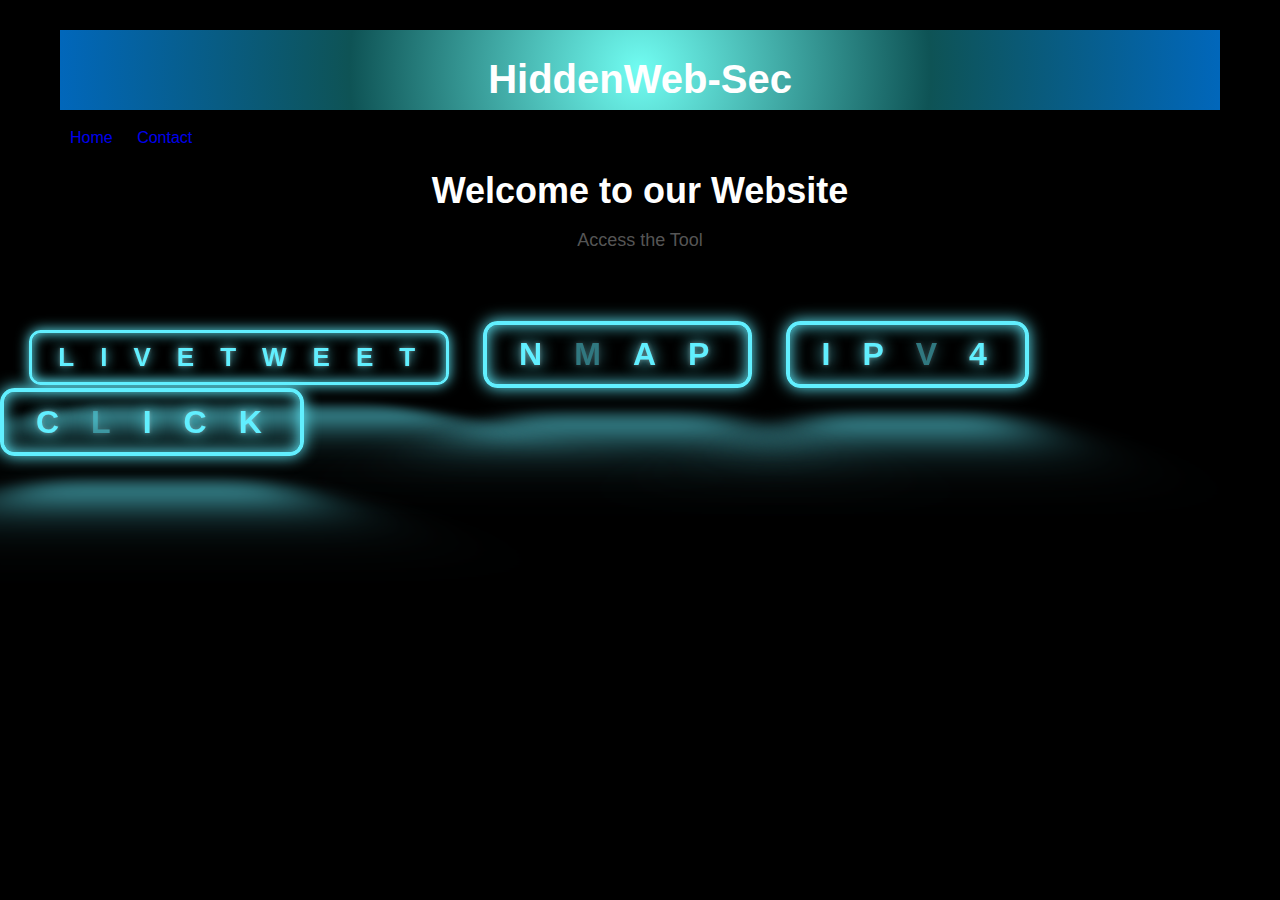
<file: index.html>
<!DOCTYPE html>
<html lang="en">
<head>
    <meta charset="UTF-8">
    <meta name="viewport" content="width=device-width, initial-scale=1.0">
    <title>HiddenWeb-Sec</title>
    <style>
        body {
    font-family: Arial, sans-serif;
    margin: 0;
}
         .div1
        {
            width: 1190px;
            height: 80px;
            background-image: radial-gradient(circle, #71fdf2, #0e5355, #0167bb);
        }

.container {
    max-width: 1200px;
    margin: 0 auto;
    padding: 20px;
}

.header {
    display: flex;
    justify-content: space-between;
    align-items: center;
    padding: 10px 0;
}

.logo {
    text-align: center;
    font-size: 40px;
    color: white;
}

.nav a {
    text-decoration: none;
    margin: 0 10px;
}

.hero {
    text-align: center;
    margin: 50px 0;
}

.hero-text {
    font-size: 36px;
    margin-bottom: 10px;
}

.hero-subtext {
    font-size: 18px;
    color: #555;
}

.section-title {
    font-size: 24px;
    margin-bottom: 10px;
}

/*button 1*/
:root {
  --glow-color: hsl(186 100% 69%);
}

*,
*::before,
*::after {
  box-sizing: border-box;
}

html,
body {
  height: 100%;
  width: 100%;
  overflow: hidden;
}

body {
  min-height: 100vh;
  display: center;
  justify-content: center;
  align-items: center;
  background: black;
}

.glowing-btn1 {
  position: relative;
  color: var(--glow-color);
  cursor: pointer;
  padding: 0.35em 1em;
  border: 0.15em solid var(--glow-color);
  border-radius: 0.45em;
  background: none;
  perspective: 2em;
  font-family: "Raleway", sans-serif;
  font-size: 26px;
  font-weight: 900;
  letter-spacing: 1em;

  -webkit-box-shadow: inset 0px 0px 0.5em 0px var(--glow-color),
    0px 0px 0.5em 0px var(--glow-color);
  -moz-box-shadow: inset 0px 0px 0.5em 0px var(--glow-color),
    0px 0px 0.5em 0px var(--glow-color);
  box-shadow: inset 0px 0px 0.5em 0px var(--glow-color),
    0px 0px 0.5em 0px var(--glow-color);
  animation: border-flicker 2s linear infinite;
}

.glowing-txt {
  float: left;
  margin-right: -0.8em;
  -webkit-text-shadow: 0 0 0.125em hsl(0 0% 100% / 0.3),
    0 0 0.45em var(--glow-color);
  -moz-text-shadow: 0 0 0.125em hsl(0 0% 100% / 0.3),
    0 0 0.45em var(--glow-color);
  text-shadow: 0 0 0.125em hsl(0 0% 100% / 0.3), 0 0 0.45em var(--glow-color);
  animation: text-flicker 3s linear infinite;
}

.faulty-letter {
  opacity: 0.5;
  animation: faulty-flicker 2s linear infinite;
}

.glowing-btn1::before {
  content: "";
  position: absolute;
  top: 0;
  bottom: 0;
  left: 0;
  right: 0;
  opacity: 0.7;
  filter: blur(1em);
  transform: translateY(120%) rotateX(95deg) scale(1, 0.35);
  background: var(--glow-color);
  pointer-events: none;
}

.glowing-btn1::after {
  content: "";
  position: absolute;
  top: 0;
  left: 0;
  right: 0;
  bottom: 0;
  opacity: 0;
  z-index: -1;
  background-color: var(--glow-color);
  box-shadow: 0 0 2em 0.2em var(--glow-color);
  transition: opacity 100ms linear;
}

.glowing-btn1:hover {
  color: rgba(0, 0, 0, 0.8);
  text-shadow: none;
  animation: none;
}

.glowing-btn1:hover .glowing-txt {
  animation: none;
}

.glowing-btn1:hover .faulty-letter {
  animation: none;
  text-shadow: none;
  opacity: 1;
}

.glowing-btn1:hover:before {
  filter: blur(1.5em);
  opacity: 1;
}

.glowing-btn1:hover:after {
  opacity: 1;
}

@keyframes faulty-flicker {
  0% {
    opacity: 0.1;
  }
  2% {
    opacity: 0.1;
  }
  4% {
    opacity: 0.5;
  }
  19% {
    opacity: 0.5;
  }
  21% {
    opacity: 0.1;
  }
  23% {
    opacity: 1;
  }
  80% {
    opacity: 0.5;
  }
  83% {
    opacity: 0.4;
  }

  87% {
    opacity: 1;
  }
}

@keyframes text-flicker {
  0% {
    opacity: 0.1;
  }

  2% {
    opacity: 1;
  }

  8% {
    opacity: 0.1;
  }

  9% {
    opacity: 1;
  }

  12% {
    opacity: 0.1;
  }
  20% {
    opacity: 1;
  }
  25% {
    opacity: 0.3;
  }
  30% {
    opacity: 1;
  }

  70% {
    opacity: 0.7;
  }
  72% {
    opacity: 0.2;
  }

  77% {
    opacity: 0.9;
  }
  100% {
    opacity: 0.9;
  }
}

@keyframes border-flicker {
  0% {
    opacity: 0.1;
  }
  2% {
    opacity: 1;
  }
  4% {
    opacity: 0.1;
  }

  8% {
    opacity: 1;
  }
  70% {
    opacity: 0.7;
  }
  100% {
    opacity: 1;
  }
}

@media only screen and (max-width: 600px) {
  .glowing-btn {
    font-size: 1em;
  }
}



/*button 2*/
:root {
  --glow-color: hsl(186 100% 69%);
}

*,
*::before,
*::after {
  box-sizing: border-box;
}

html,
body {
  height: 100%;
  width: 100%;
  overflow: hidden;
}

body {
  min-height: 100vh;
  display: center;
  justify-content: center;
  align-items: center;
  background: black;
}

.glowing-btn2 {
  position: relative;
  color: var(--glow-color);
  cursor: pointer;
  padding: 0.35em 1em;
  border: 0.15em solid var(--glow-color);
  border-radius: 0.45em;
  background: none;
  perspective: 2em;
  font-family: "Raleway", sans-serif;
  font-size: 2em;
  font-weight: 900;
  letter-spacing: 1em;

  -webkit-box-shadow: inset 0px 0px 0.5em 0px var(--glow-color),
    0px 0px 0.5em 0px var(--glow-color);
  -moz-box-shadow: inset 0px 0px 0.5em 0px var(--glow-color),
    0px 0px 0.5em 0px var(--glow-color);
  box-shadow: inset 0px 0px 0.5em 0px var(--glow-color),
    0px 0px 0.5em 0px var(--glow-color);
  animation: border-flicker 2s linear infinite;
}

.glowing-txt {
  float: left;
  margin-right: -0.8em;
  -webkit-text-shadow: 0 0 0.125em hsl(0 0% 100% / 0.3),
    0 0 0.45em var(--glow-color);
  -moz-text-shadow: 0 0 0.125em hsl(0 0% 100% / 0.3),
    0 0 0.45em var(--glow-color);
  text-shadow: 0 0 0.125em hsl(0 0% 100% / 0.3), 0 0 0.45em var(--glow-color);
  animation: text-flicker 3s linear infinite;
}

.faulty-letter {
  opacity: 0.5;
  animation: faulty-flicker 2s linear infinite;
}

.glowing-btn2::before {
  content: "";
  position: absolute;
  top: 0;
  bottom: 0;
  left: 0;
  right: 0;
  opacity: 0.7;
  filter: blur(1em);
  transform: translateY(120%) rotateX(95deg) scale(1, 0.35);
  background: var(--glow-color);
  pointer-events: none;
}

.glowing-btn2::after {
  content: "";
  position: absolute;
  top: 0;
  left: 0;
  right: 0;
  bottom: 0;
  opacity: 0;
  z-index: -1;
  background-color: var(--glow-color);
  box-shadow: 0 0 2em 0.2em var(--glow-color);
  transition: opacity 100ms linear;
}

.glowing-btn2:hover {
  color: rgba(0, 0, 0, 0.8);
  text-shadow: none;
  animation: none;
}

.glowing-btn2:hover .glowing-txt {
  animation: none;
}

.glowing-btn2:hover .faulty-letter {
  animation: none;
  text-shadow: none;
  opacity: 1;
}

.glowing-btn2:hover:before {
  filter: blur(1.5em);
  opacity: 1;
}

.glowing-btn2:hover:after {
  opacity: 1;
}

@keyframes faulty-flicker {
  0% {
    opacity: 0.1;
  }
  2% {
    opacity: 0.1;
  }
  4% {
    opacity: 0.5;
  }
  19% {
    opacity: 0.5;
  }
  21% {
    opacity: 0.1;
  }
  23% {
    opacity: 1;
  }
  80% {
    opacity: 0.5;
  }
  83% {
    opacity: 0.4;
  }

  87% {
    opacity: 1;
  }
}

@keyframes text-flicker {
  0% {
    opacity: 0.1;
  }

  2% {
    opacity: 1;
  }

  8% {
    opacity: 0.1;
  }

  9% {
    opacity: 1;
  }

  12% {
    opacity: 0.1;
  }
  20% {
    opacity: 1;
  }
  25% {
    opacity: 0.3;
  }
  30% {
    opacity: 1;
  }

  70% {
    opacity: 0.7;
  }
  72% {
    opacity: 0.2;
  }

  77% {
    opacity: 0.9;
  }
  100% {
    opacity: 0.9;
  }
}

@keyframes border-flicker {
  0% {
    opacity: 0.1;
  }
  2% {
    opacity: 1;
  }
  4% {
    opacity: 0.1;
  }

  8% {
    opacity: 1;
  }
  70% {
    opacity: 0.7;
  }
  100% {
    opacity: 1;
  }
}

@media only screen and (max-width: 600px) {
  .glowing-btn {
    font-size: 1em;
  }
}



/*button 3*/
:root {
  --glow-color: hsl(186 100% 69%);
}

*,
*::before,
*::after {
  box-sizing: border-box;
}

html,
body {
  height: 100%;
  width: 100%;
  overflow: hidden;
}

body {
  min-height: 100vh;
  display: center;
  justify-content: center;
  align-items: center;
  background: black;
}

.glowing-btn3 {
  position: relative;
  color: var(--glow-color);
  cursor: pointer;
  padding: 0.35em 1em;
  border: 0.15em solid var(--glow-color);
  border-radius: 0.45em;
  background: none;
  perspective: 2em;
  font-family: "Raleway", sans-serif;
  font-size: 2em;
  font-weight: 900;
  letter-spacing: 1em;

  -webkit-box-shadow: inset 0px 0px 0.5em 0px var(--glow-color),
    0px 0px 0.5em 0px var(--glow-color);
  -moz-box-shadow: inset 0px 0px 0.5em 0px var(--glow-color),
    0px 0px 0.5em 0px var(--glow-color);
  box-shadow: inset 0px 0px 0.5em 0px var(--glow-color),
    0px 0px 0.5em 0px var(--glow-color);
  animation: border-flicker 2s linear infinite;
}

.glowing-txt {
  float: left;
  margin-right: -0.8em;
  -webkit-text-shadow: 0 0 0.125em hsl(0 0% 100% / 0.3),
    0 0 0.45em var(--glow-color);
  -moz-text-shadow: 0 0 0.125em hsl(0 0% 100% / 0.3),
    0 0 0.45em var(--glow-color);
  text-shadow: 0 0 0.125em hsl(0 0% 100% / 0.3), 0 0 0.45em var(--glow-color);
  animation: text-flicker 3s linear infinite;
}

.faulty-letter {
  opacity: 0.5;
  animation: faulty-flicker 2s linear infinite;
}

.glowing-btn3::before {
  content: "";
  position: absolute;
  top: 0;
  bottom: 0;
  left: 0;
  right: 0;
  opacity: 0.7;
  filter: blur(1em);
  transform: translateY(120%) rotateX(95deg) scale(1, 0.35);
  background: var(--glow-color);
  pointer-events: none;
}

.glowing-btn3::after {
  content: "";
  position: absolute;
  top: 0;
  left: 0;
  right: 0;
  bottom: 0;
  opacity: 0;
  z-index: -1;
  background-color: var(--glow-color);
  box-shadow: 0 0 2em 0.2em var(--glow-color);
  transition: opacity 100ms linear;
}

.glowing-btn3:hover {
  color: rgba(0, 0, 0, 0.8);
  text-shadow: none;
  animation: none;
}

.glowing-btn3:hover .glowing-txt {
  animation: none;
}

.glowing-btn3:hover .faulty-letter {
  animation: none;
  text-shadow: none;
  opacity: 1;
}

.glowing-btn3:hover:before {
  filter: blur(1.5em);
  opacity: 1;
}

.glowing-btn3:hover:after {
  opacity: 1;
}

@keyframes faulty-flicker {
  0% {
    opacity: 0.1;
  }
  2% {
    opacity: 0.1;
  }
  4% {
    opacity: 0.5;
  }
  19% {
    opacity: 0.5;
  }
  21% {
    opacity: 0.1;
  }
  23% {
    opacity: 1;
  }
  80% {
    opacity: 0.5;
  }
  83% {
    opacity: 0.4;
  }

  87% {
    opacity: 1;
  }
}

@keyframes text-flicker {
  0% {
    opacity: 0.1;
  }

  2% {
    opacity: 1;
  }

  8% {
    opacity: 0.1;
  }

  9% {
    opacity: 1;
  }

  12% {
    opacity: 0.1;
  }
  20% {
    opacity: 1;
  }
  25% {
    opacity: 0.3;
  }
  30% {
    opacity: 1;
  }

  70% {
    opacity: 0.7;
  }
  72% {
    opacity: 0.2;
  }

  77% {
    opacity: 0.9;
  }
  100% {
    opacity: 0.9;
  }
}

@keyframes border-flicker {
  0% {
    opacity: 0.1;
  }
  2% {
    opacity: 1;
  }
  4% {
    opacity: 0.1;
  }

  8% {
    opacity: 1;
  }
  70% {
    opacity: 0.7;
  }
  100% {
    opacity: 1;
  }
}

@media only screen and (max-width: 600px) {
  .glowing-btn {
    font-size: 1em;
  }
}



/*button 4*/
:root {
  --glow-color: hsl(186 100% 69%);
}

*,
*::before,
*::after {
  box-sizing: border-box;
}

html,
body {
  height: 100%;
  width: 100%;
  overflow: hidden;
}

body {
  min-height: 100vh;
  display: center;
  justify-content: center;
  align-items: center;
  background: black;
}

.glowing-btn4 {
  position: relative;
  color: var(--glow-color);
  cursor: pointer;
  padding: 0.35em 1em;
  border: 0.15em solid var(--glow-color);
  border-radius: 0.45em;
  background: none;
  perspective: 2em;
  font-family: "Raleway", sans-serif;
  font-size: 2em;
  font-weight: 900;
  letter-spacing: 1em;

  -webkit-box-shadow: inset 0px 0px 0.5em 0px var(--glow-color),
    0px 0px 0.5em 0px var(--glow-color);
  -moz-box-shadow: inset 0px 0px 0.5em 0px var(--glow-color),
    0px 0px 0.5em 0px var(--glow-color);
  box-shadow: inset 0px 0px 0.5em 0px var(--glow-color),
    0px 0px 0.5em 0px var(--glow-color);
  animation: border-flicker 2s linear infinite;
}

.glowing-txt {
  float: left;
  margin-right: -0.8em;
  -webkit-text-shadow: 0 0 0.125em hsl(0 0% 100% / 0.3),
    0 0 0.45em var(--glow-color);
  -moz-text-shadow: 0 0 0.125em hsl(0 0% 100% / 0.3),
    0 0 0.45em var(--glow-color);
  text-shadow: 0 0 0.125em hsl(0 0% 100% / 0.3), 0 0 0.45em var(--glow-color);
  animation: text-flicker 3s linear infinite;
}

.faulty-letter {
  opacity: 0.5;
  animation: faulty-flicker 2s linear infinite;
}

.glowing-btn4::before {
  content: "";
  position: absolute;
  top: 0;
  bottom: 0;
  left: 0;
  right: 0;
  opacity: 0.7;
  filter: blur(1em);
  transform: translateY(120%) rotateX(95deg) scale(1, 0.35);
  background: var(--glow-color);
  pointer-events: none;
}

.glowing-btn4::after {
  content: "";
  position: absolute;
  top: 0;
  left: 0;
  right: 0;
  bottom: 0;
  opacity: 0;
  z-index: -1;
  background-color: var(--glow-color);
  box-shadow: 0 0 2em 0.2em var(--glow-color);
  transition: opacity 100ms linear;
}

.glowing-btn4:hover {
  color: rgba(0, 0, 0, 0.8);
  text-shadow: none;
  animation: none;
}

.glowing-btn4:hover .glowing-txt {
  animation: none;
}

.glowing-btn4:hover .faulty-letter {
  animation: none;
  text-shadow: none;
  opacity: 1;
}

.glowing-btn4:hover:before {
  filter: blur(1.5em);
  opacity: 1;
}

.glowing-btn4:hover:after {
  opacity: 1;
}

@keyframes faulty-flicker {
  0% {
    opacity: 0.1;
  }
  2% {
    opacity: 0.1;
  }
  4% {
    opacity: 0.5;
  }
  19% {
    opacity: 0.5;
  }
  21% {
    opacity: 0.1;
  }
  23% {
    opacity: 1;
  }
  80% {
    opacity: 0.5;
  }
  83% {
    opacity: 0.4;
  }

  87% {
    opacity: 1;
  }
}

@keyframes text-flicker {
  0% {
    opacity: 0.1;
  }

  2% {
    opacity: 1;
  }

  8% {
    opacity: 0.1;
  }

  9% {
    opacity: 1;
  }

  12% {
    opacity: 0.1;
  }
  20% {
    opacity: 1;
  }
  25% {
    opacity: 0.3;
  }
  30% {
    opacity: 1;
  }

  70% {
    opacity: 0.7;
  }
  72% {
    opacity: 0.2;
  }

  77% {
    opacity: 0.9;
  }
  100% {
    opacity: 0.9;
  }
}

@keyframes border-flicker {
  0% {
    opacity: 0.1;
  }
  2% {
    opacity: 1;
  }
  4% {
    opacity: 0.1;
  }

  8% {
    opacity: 1;
  }
  70% {
    opacity: 0.7;
  }
  100% {
    opacity: 1;
  }
}

@media only screen and (max-width: 600px) {
  .glowing-btn {
    font-size: 1em;
  }
}

    </style>
</head>
<body bgcolor="black">

    <div class="container">
        <header class="header">
<font color="white"; size="26">
    <div class="div1">
            <h1 class="logo"> HiddenWeb-Sec</h1>
</font>
            <nav class="nav">
                <a href="https://hiddenweb-sec.github.io">Home</a>
                <a href="https://aimfort.blogspot.com">Contact</a>
                <a herf="https:skillzplatformz.blogspot.com">E-Courses</a>
            </div>
            </nav>
        </header>

        <section class="hero">
     <font color="white">
            <h2 class="hero-text">Welcome to our Website</h2>
     </font>
            <p class="hero-subtext">Access the Tool</p>
        </section>
            </div>
<div>
    &nbsp;
    &emsp; 
    <a href="https://hiddenweb-sec.github.io/ttlive.html">
<button class="glowing-btn1">
<span class='glowing-txt'>LIVETWEET</span>
</button></a> 

&nbsp;
&emsp;
    
<button class="glowing-btn2">
<span class='glowing-txt'>N<span class='faulty-letter'>M</span>AP</span>
</button> 
  
&nbsp;
&emsp;
 
<button class="glowing-btn3">
<span class='glowing-txt'>IP<span class='faulty-letter'>V</span>4</span>
</button> 

&nbsp;
&emsp;

<button class="glowing-btn4">
<span class='glowing-txt'>C<span class='faulty-letter'>L</span>ICK</span>
</button> 

  </div>

</body>
</html>
</file>
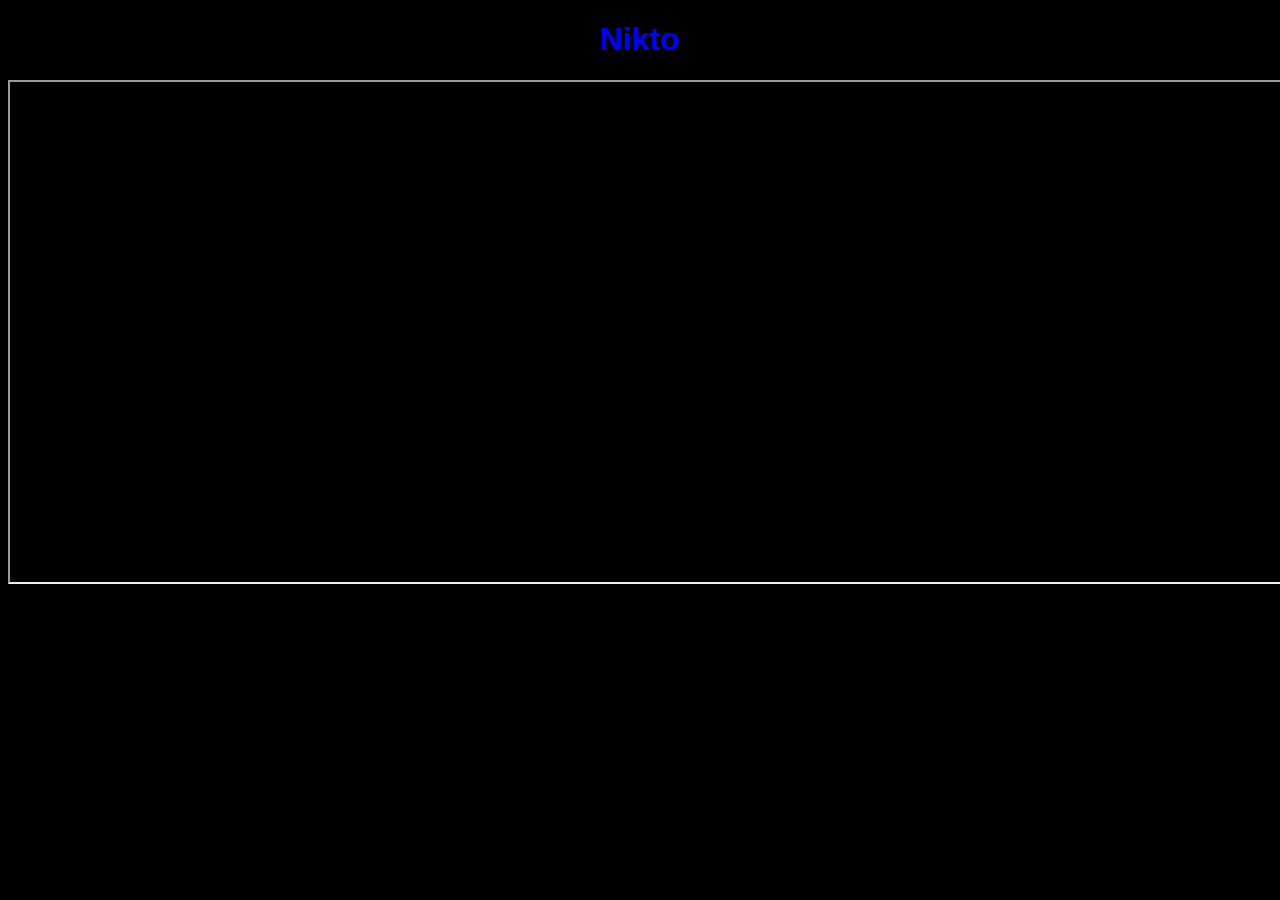
<file: ttlive.html>
<!DOCTYPE html>
<html>
<head>
    <title>Embedded Website</title>
    <style>
        h1{
            text-align: center;
            text-transform: capitalize;
            font-family: 'Segoe UI', Tahoma, Geneva, Verdana, sans-serif;
            color:blue;
            text-size-adjust: 30px;
        }
    </style>
</head>
<body bgcolor="black">

    <h1>Nikto</h1>

    <!-- Embedding another website using an iframe -->
    <iframe src="https://www.heavy.ai/demos/tweetmap" width="1350" height="500" frameborder="10" framecolor="blue"></iframe>

    <p></p>

</body>
</html>
</file>
